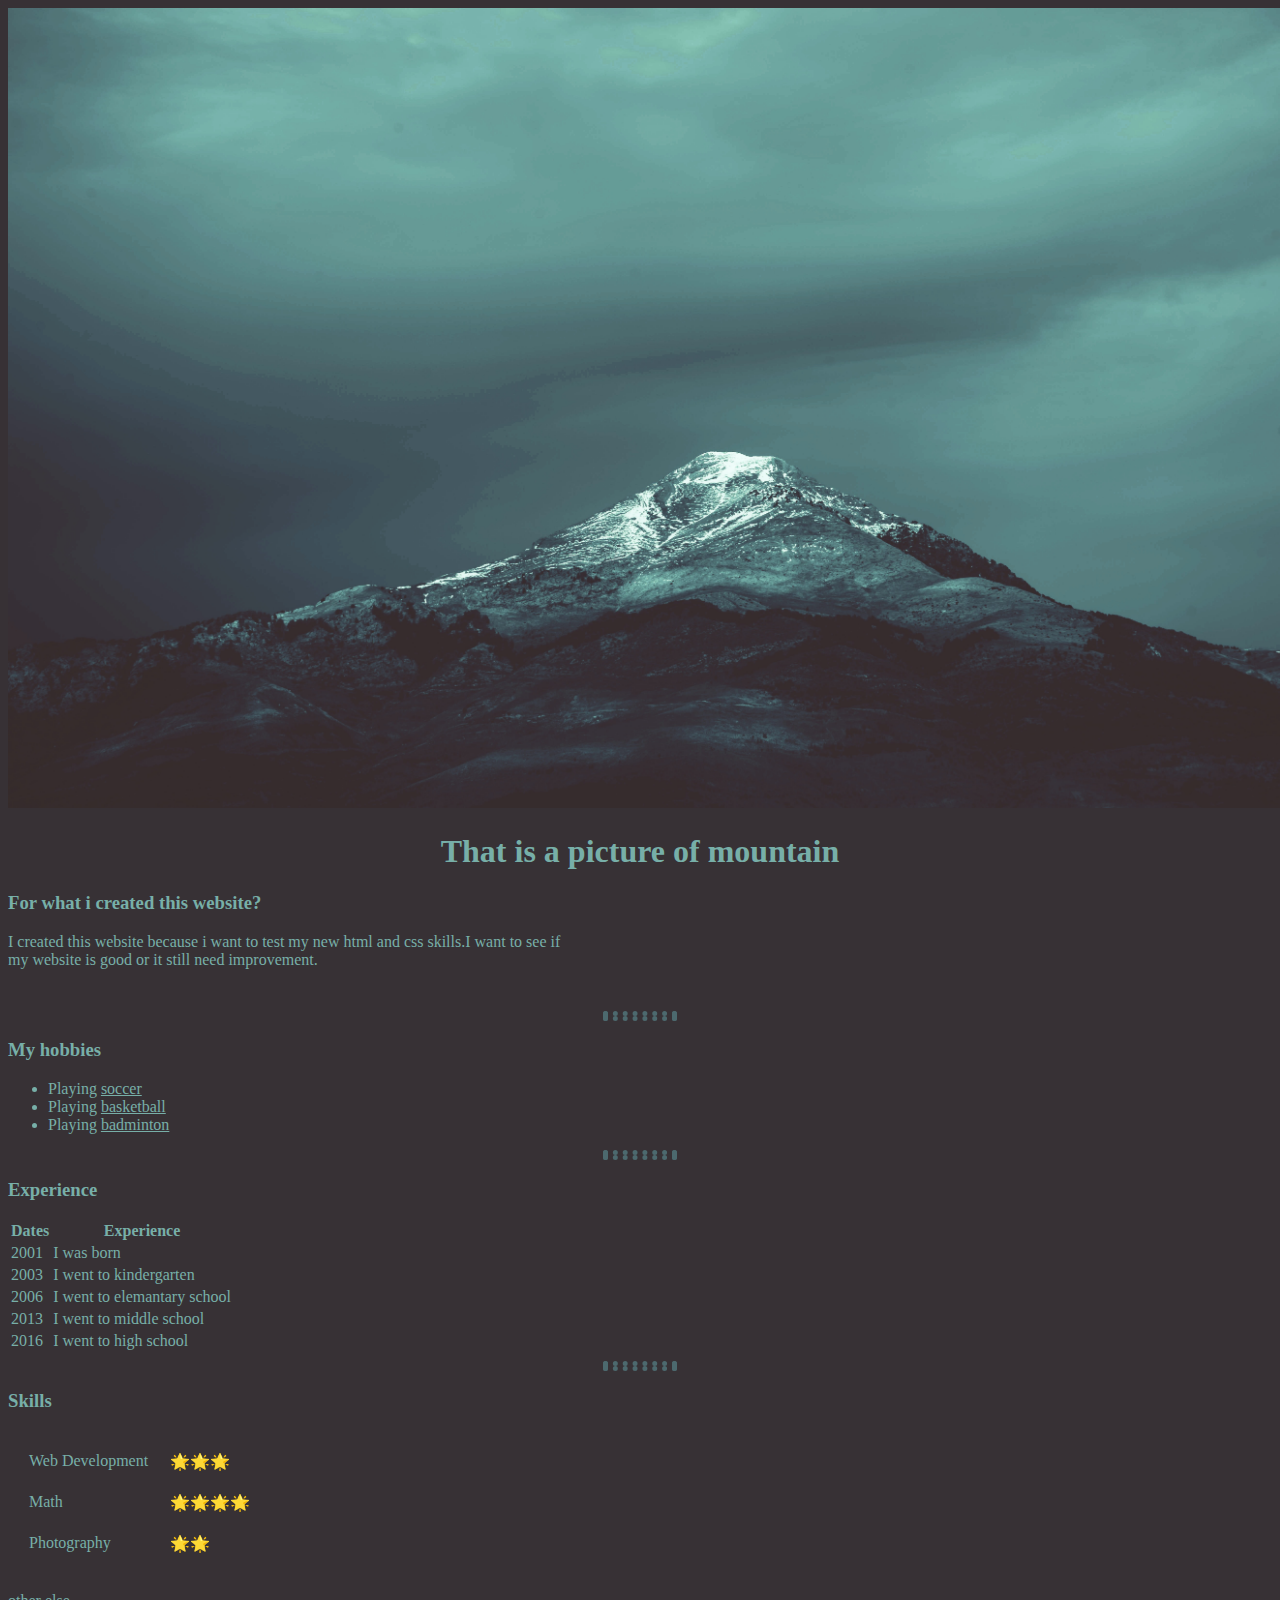
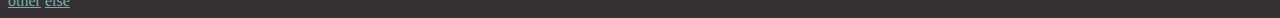
<file: index.html>
<!DOCTYPE html>
<html lang="en" dir="ltr">

<head>
  <meta charset="utf-8">
  <title>testing site</title>
  <link rel="stylesheet" href="css/styles.css">
</head>

<body>
  <img src="images/clouds-cold-dark-540518.jpg" alt="picture" height="800"><br>
  <h1 style="text-align:center">That is a picture of mountain</h1>
  <h3>For what i created this website?</h3>
  <p>I created this website because i want to test my new html and css skills.I want to see if <br />my website is good or it still need improvement.</p><br>
  <hr>
  <h3>My hobbies</h3>
  <ul>
    <li>Playing <a href="https://en.wikipedia.org/wiki/Association_football" class="hover">soccer</a></li>
    <li>Playing <a href="https://en.wikipedia.org/wiki/Basketball" class="hover">basketball</a></li>
    <li>Playing <a href="https://en.wikipedia.org/wiki/Badminton" class="hover">badminton</a></li>
  </ul>
  <hr>
  <h3>Experience</h3>
  <table cellspacing>
    <thead>
      <th>Dates</th>
      <th>Experience</th>
    </thead>
    <tbody>
      <tr>
        <td>2001</td>
        <td>I was born</td>
      </tr>
      <tr>
        <td>2003</td>
        <td>I went to kindergarten</td>
      </tr>
      <tr>
        <td>2006</td>
        <td>I went to elemantary school</td>
      </tr>
      <tr>
        <td>2013</td>
        <td>I went to middle school</td>
      </tr>
      <tr>
        <td>2016</td>
        <td>I went to high school</td>
      </tr>
    </tbody>
  </table>
  <hr>
  <h3>Skills</h3>
  <table cellspacing="20">
    <tr>
      <td>Web Development</td>
      <td>🌟🌟🌟</td>
    </tr>
    <tr>
      <td>Math</td>
      <td>🌟🌟🌟🌟</td>
    </tr>
    <tr>
      <td>Photography</td>
      <td>🌟🌟</td>
    </tr>
  </table><br>
<a href="form.html" class="hover">other</a>
<a href="classCSS.html" class="hover">else</a>
</body>

</html>
</file>
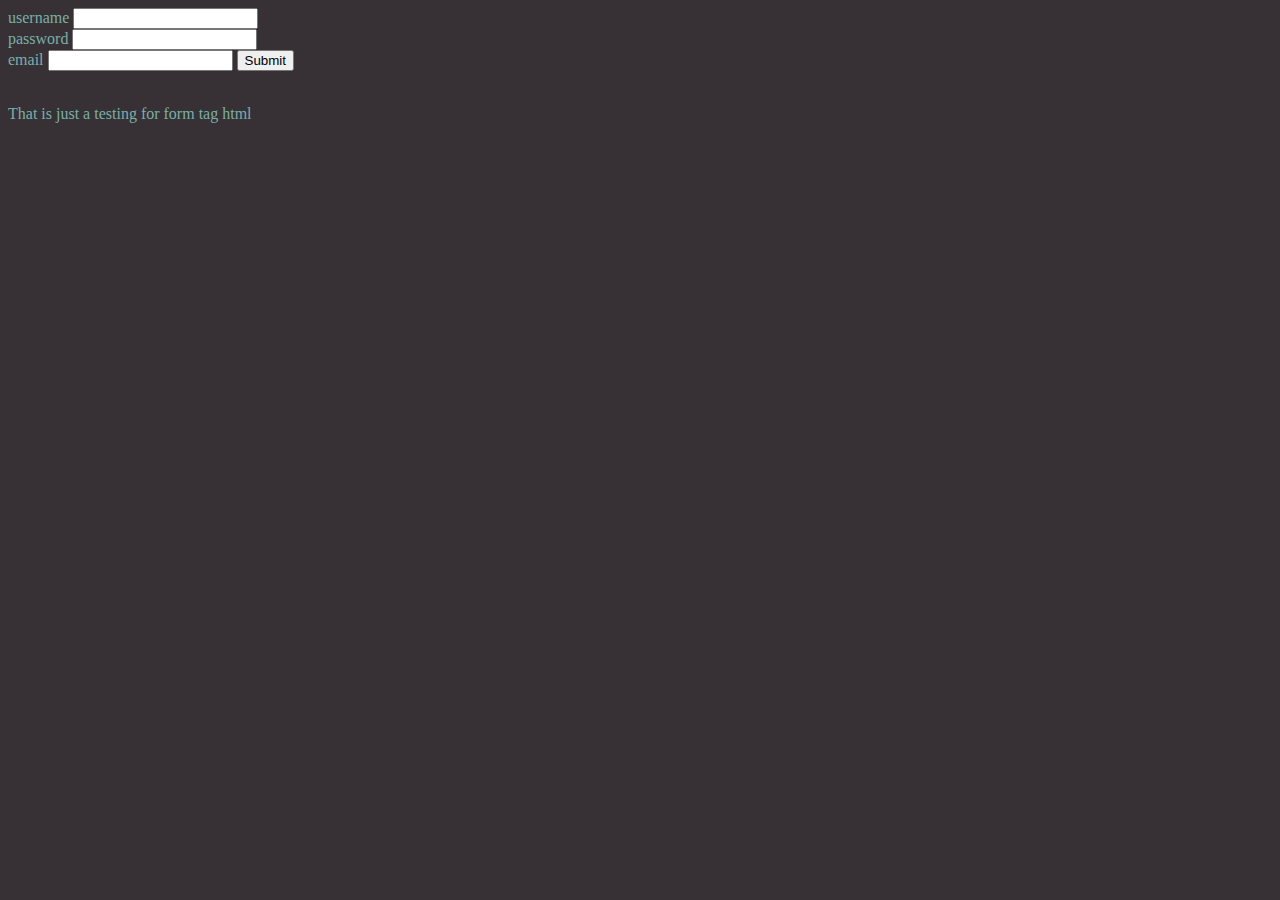
<file: form.html>
<!DOCTYPE html>
<html lang="en" dir="ltr">

<head>
  <meta charset="utf-8">
  <title>other</title>
  <link rel="stylesheet" href="css/styles.css">
</head>

<body>
  <form action="mailto:af.herindro@gmail.com" method="post" enctype="text/plain">
    <label>username</label>
    <input type="text" name="username" value=""><br>
    <label>password</label>
    <input type="password" name="password" value=""><br>
    <label>email</label>
    <input type="email" name="email" value="">
    <input type="submit">
  </form>
  <br>
  <p>That is just a testing for form tag html</p>
</body>

</html>
</file>
<file: css/styles.css>
/*tag selector*/
body{
  background-color: #373135;
  font-family: fantasy;
}
h1{
  color: #77AFA8;
}
h3{
  color: #77AFA8;
}
p{
  color: #77AFA8;
}
li{
  color: #77AFA8;
}
hr{
 border-color: #4C696E;
 border-top-style: dashed;
 border-style: dotted;
 border-width: thick;
 width: 5%;
}
a{
  color: #77AFA8;
  font-family: fantasy;
}
table{
  color: #77AFA8;
  font-family: fantasy;
}
form{
  color:  #77AFA8;
  font-family: fantasy;
}
/*class selector*/
.p1{
  color: #ff8f56;
}
.p2{
  color: #ff5959;
}
.p3{
  color: #984a59;
}
.hr1{
  border-color: #ff8f56;
}
.hr2{
  border-color: #ff5959;
}
.hr3{
   border-color: #984a59;
}
.hr4{
  border-color:  #77AFA8;
}
.circular{
  border-radius: 100%;
}
.border{
  margin: auto;
  border-spacing: 20px;
  border-color: #587850;
  background-color: #709078;
}
.td1{
  background-color: #78b0a0;
}
.hover:hover{
  color: #ff8f56;
}
</file>
